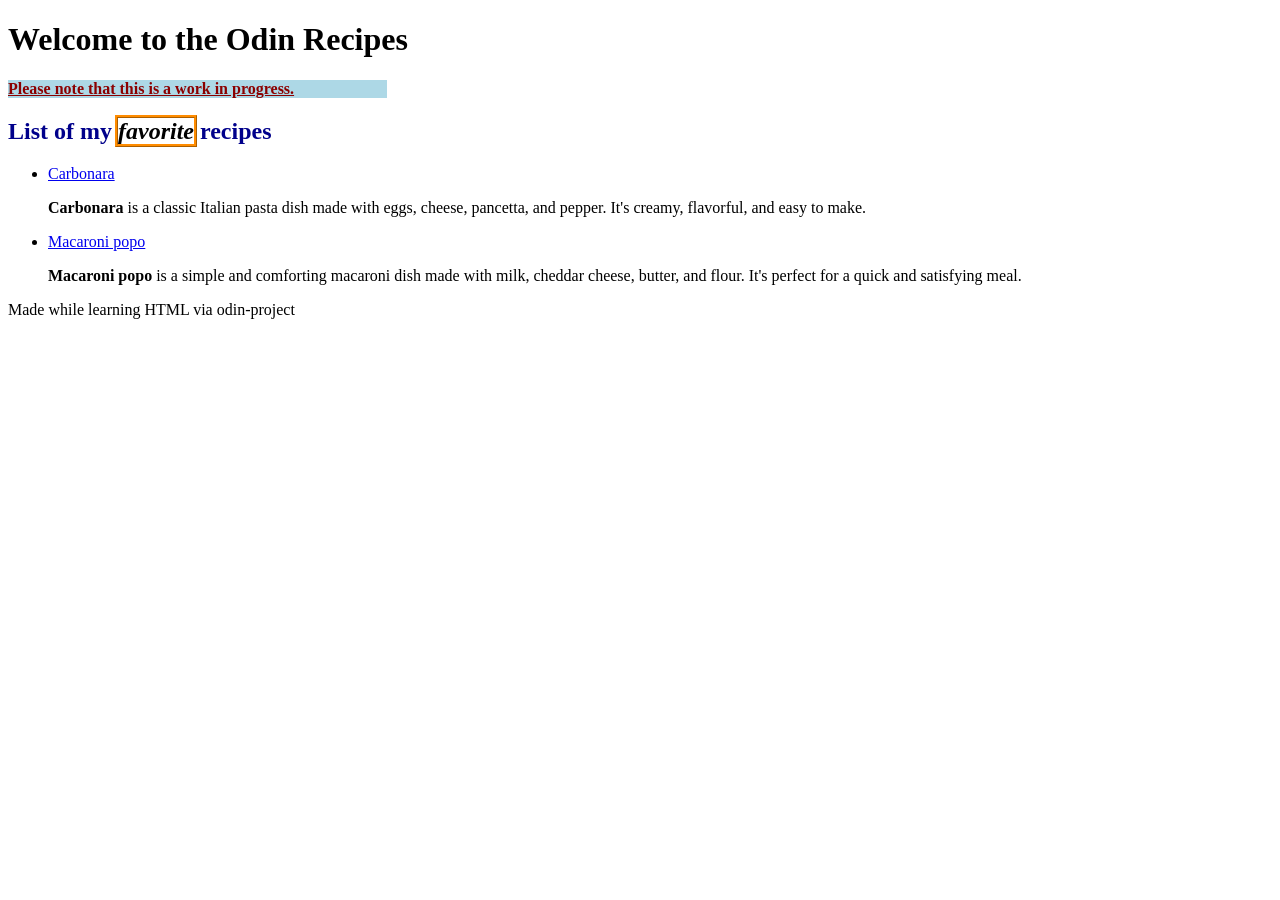
<file: index.html>
<!DOCTYPE html>
<html lang="en">
<head>
    <link rel="stylesheet" href="styles.css">
    <meta charset="UTF-8">
    <meta name="viewport" content="width=device-width, initial-scale=1.0">
    <title>Odin Recipes</title>
</head>
<body>
    <h1>Welcome to the Odin Recipes</h1>
    <!-- CSS classes can be multiple, seperated by space, div id can only be one, identified with a # (hashtag) -->
    <div class="alert-text">Please note that this is a work in progress.</div>
    <h2>List of my <em>favorite</em> recipes</h2>
    <ul>
        <li><a href="recipes/carbonara.html">Carbonara</a>
        <p><strong>Carbonara</strong> is a classic Italian pasta dish made with eggs, cheese, pancetta, and pepper. It's creamy, flavorful, and easy to make.</p></li>
        <li><a href="recipes/Makaroni.html">Macaroni popo</a>
        <p><strong>Macaroni popo</strong> is a simple and comforting macaroni dish made with milk, cheddar cheese, butter, and flour. It's perfect for a quick and satisfying meal.</p></li>
    </ul>
    <footer><p>Made while learning HTML via odin-project</p></footer>
</html>
</file>
<file: styles.css>
h2 {
    color: darkblue;
}

.alert-text {
    color: darkred;
    font-weight: 700;
    text-decoration: underline;
    background-color: lightblue; width: 30%;
}

em {
    color: black;
    outline: 3px ridge darkorange;
    font-weight: 700;
}
</file>
